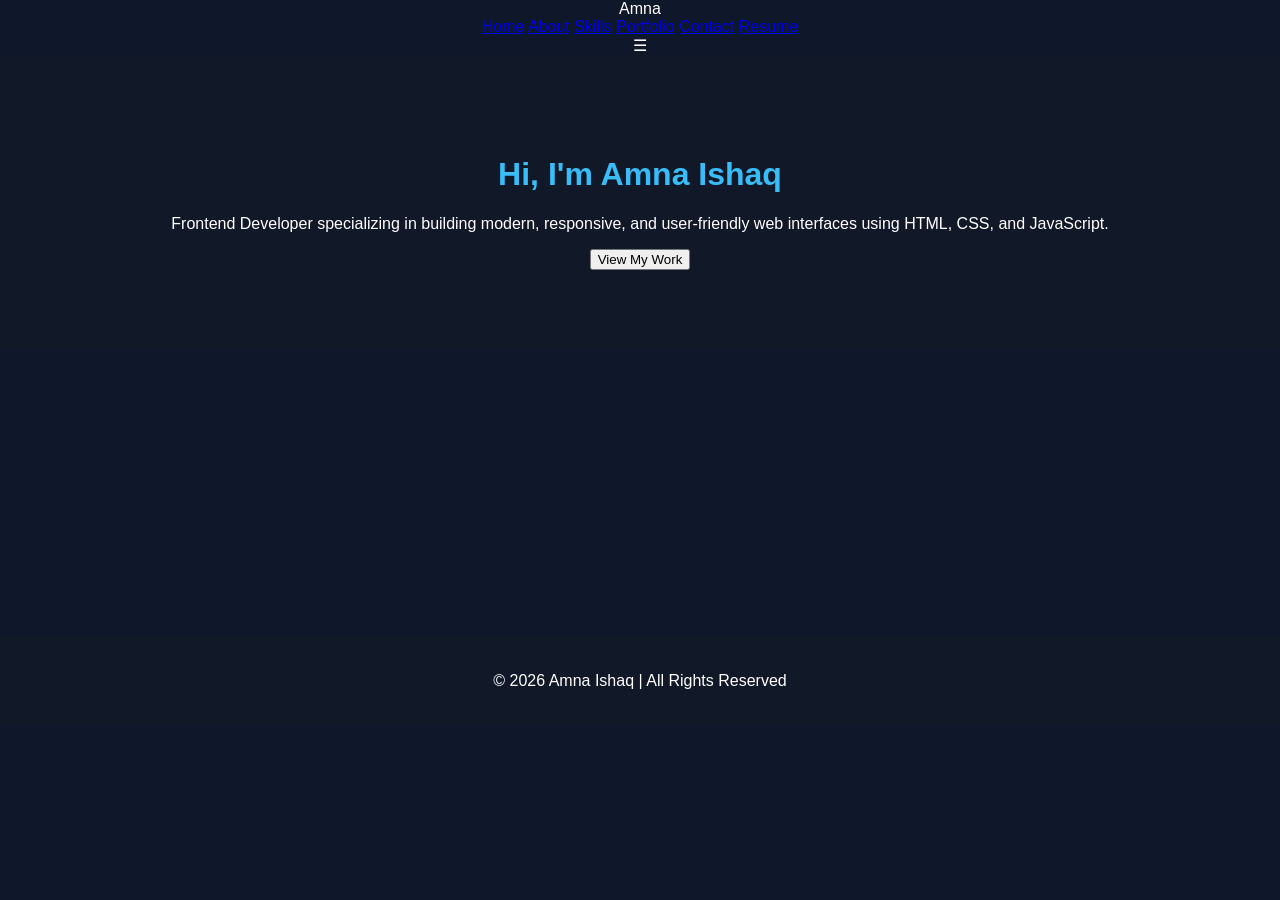
<file: index.html>
<!DOCTYPE html>
<html lang="en">
<head>
  <meta charset="UTF-8">
  <meta name="viewport" content="width=device-width, initial-scale=1.0">

  <title>Amna Ishaq | Frontend Developer</title>

  <link rel="stylesheet" href="style.css">

  <link href="https://fonts.googleapis.com/css2?family=Poppins:wght@300;400;600;700&display=swap" rel="stylesheet">
</head>

<body>

<!-- NAVBAR -->
<nav class="navbar">
  <div class="logo">Amna</div>

  <div class="menu" id="menu">
    <a href="index.html" class="active">Home</a>
    <a href="about.html">About</a>
    <a href="skills.html">Skills</a>
    <a href="portfolio.html">Portfolio</a>
    <a href="contact.html">Contact</a>
    <a href="./cv.pdf" target="_blank" class="btn">Resume</a>
  </div>

  <div class="hamburger" onclick="toggleMenu()">☰</div>
</nav>

<!-- HERO SECTION -->
<header class="hero">

  <h1>Hi, I'm <span>Amna Ishaq</span></h1>

  <p>
    Frontend Developer specializing in building modern, responsive,
    and user-friendly web interfaces using HTML, CSS, and JavaScript.
  </p>

  <button onclick="location.href='portfolio.html'">
    View My Work
  </button>

</header>

<!-- INTRO SECTION -->
<section class="card">

  <h2>Professional Overview</h2>

  <p>
    I am a passionate Frontend Developer focused on creating clean, responsive,
    and visually appealing websites. I enjoy turning ideas into interactive
    digital experiences using modern web technologies.
    <br><br>

    I continuously improve my skills in HTML, CSS, JavaScript, and UI/UX design
    to deliver efficient and user-friendly solutions.
  </p>

</section>

<!-- FOOTER -->
<footer>
  <p>© 2026 Amna Ishaq | All Rights Reserved</p>
</footer>

<script src="script.js"></script>

</body>
</html>
</file>
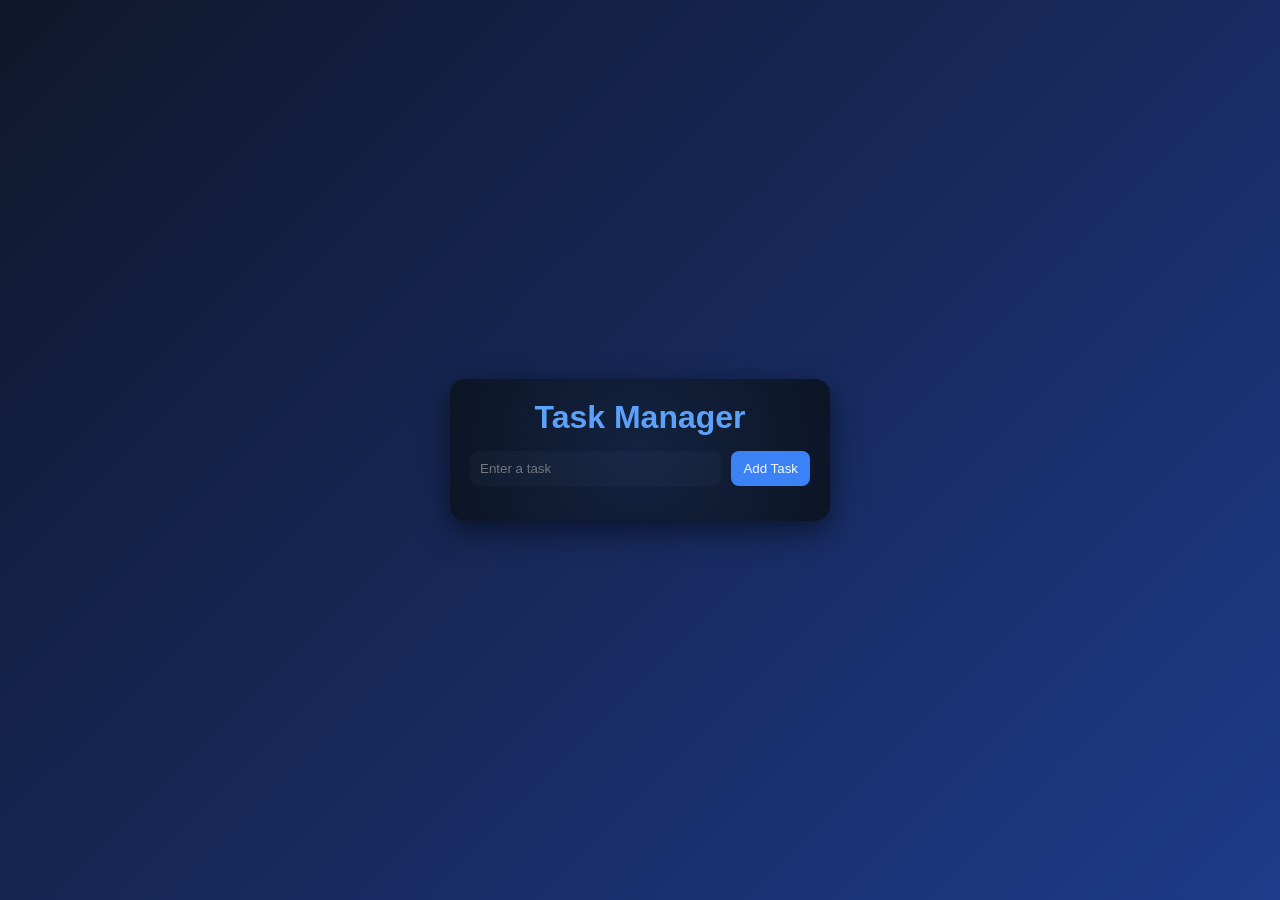
<file: todo-app/index.html>
<!DOCTYPE html>
<html lang="en">
<head>
  <meta charset="UTF-8">
  <meta name="viewport" content="width=device-width, initial-scale=1.0">

  <title>Task Manager</title>

  <link rel="stylesheet" href="style.css">
</head>
<body>

  <div class="container">

    <h1>Task Manager</h1>

    <div class="task-input">
      <input
        type="text"
        id="taskInput"
        placeholder="Enter a task"
      >

      <button id="addBtn">
        Add Task
      </button>
    </div>

    <ul id="taskList"></ul>

  </div>

  <script src="script.js"></script>

</body>
</html>
</file>
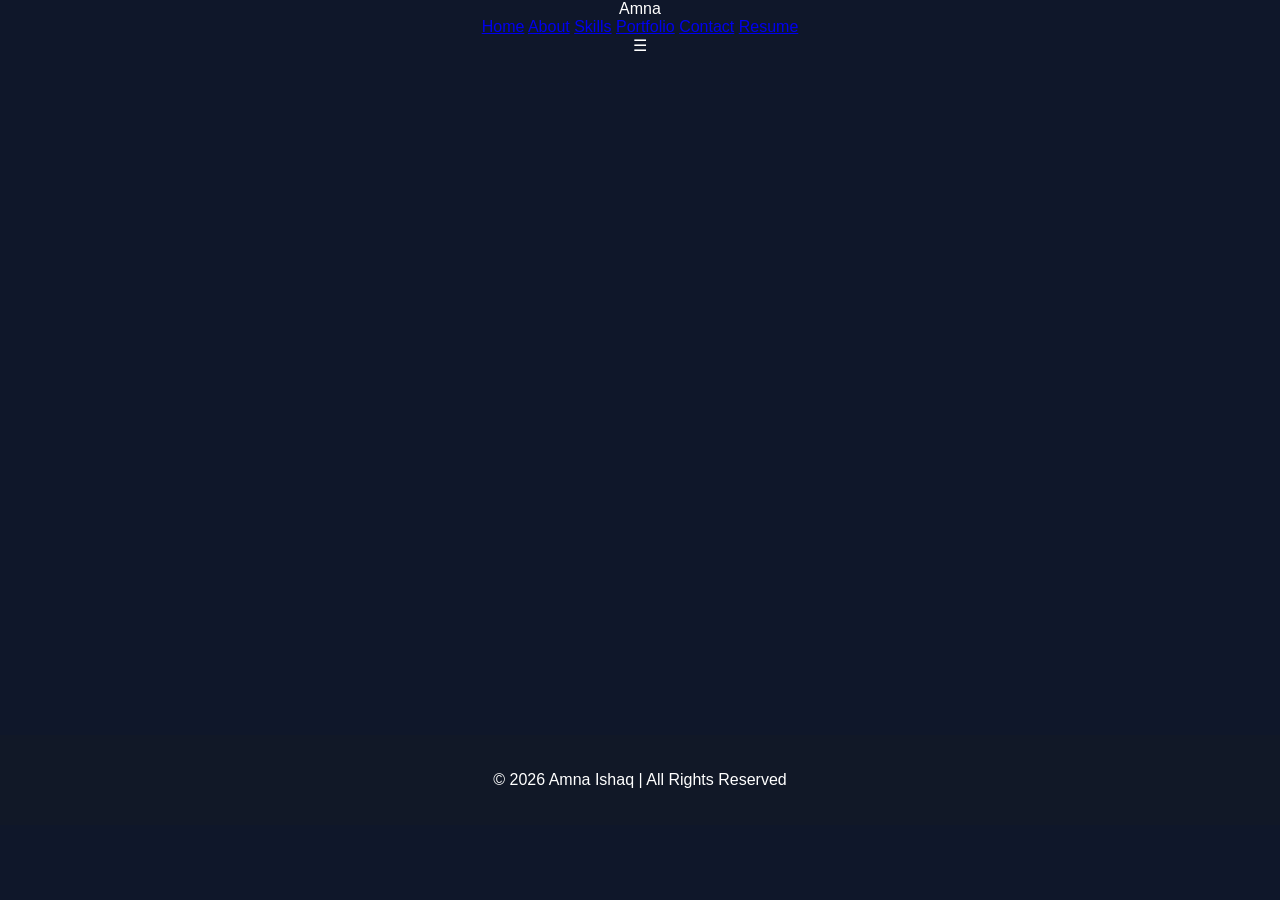
<file: about.html>
<!DOCTYPE html>
<html lang="en">
<head>
  <meta charset="UTF-8">
  <meta name="viewport" content="width=device-width, initial-scale=1.0">

  <title>About | Amna Ishaq</title>

  <link rel="stylesheet" href="style.css">

  <link href="https://fonts.googleapis.com/css2?family=Poppins:wght@300;400;600;700&display=swap" rel="stylesheet">
</head>

<body>

<!-- NAVBAR -->
<nav class="navbar">
  <div class="logo">Amna</div>

  <div class="menu" id="menu">
    <a href="index.html">Home</a>
    <a href="about.html" class="active">About</a>
    <a href="skills.html">Skills</a>
    <a href="portfolio.html">Portfolio</a>
    <a href="contact.html">Contact</a>
    <a href="./cv.pdf" target="_blank" class="btn">Resume</a>
  </div>

  <div class="hamburger" onclick="toggleMenu()">☰</div>
</nav>

<!-- ABOUT SECTION -->
<section class="card">

  <h2>About Me</h2>

  <p>
    I am a dedicated Frontend Developer with a strong passion for designing and developing
    modern, responsive, and user-friendly web applications.
  </p>

  <br>

  <p>
    My journey in web development started with curiosity, and now I enjoy transforming
    ideas into real, interactive digital experiences using HTML, CSS, and JavaScript.
  </p>

  <br>

  <p>
    I focus on writing clean code, improving UI/UX design, and continuously learning
    new technologies to enhance my development skills.
  </p>

</section>

<!-- EXPERIENCE / HIGHLIGHTS -->
<section class="card">

  <h2>What I Do</h2>

  <ul style="line-height:2;">
    <li>✔ Responsive Website Development</li>
    <li>✔ Landing Pages Design</li>
    <li>✔ UI/UX Friendly Interfaces</li>
    <li>✔ JavaScript Interactivity</li>
  </ul>

</section>

<!-- FOOTER -->
<footer>
  <p>© 2026 Amna Ishaq | All Rights Reserved</p>
</footer>

<script src="script.js"></script>

</body>
</html>
</file>
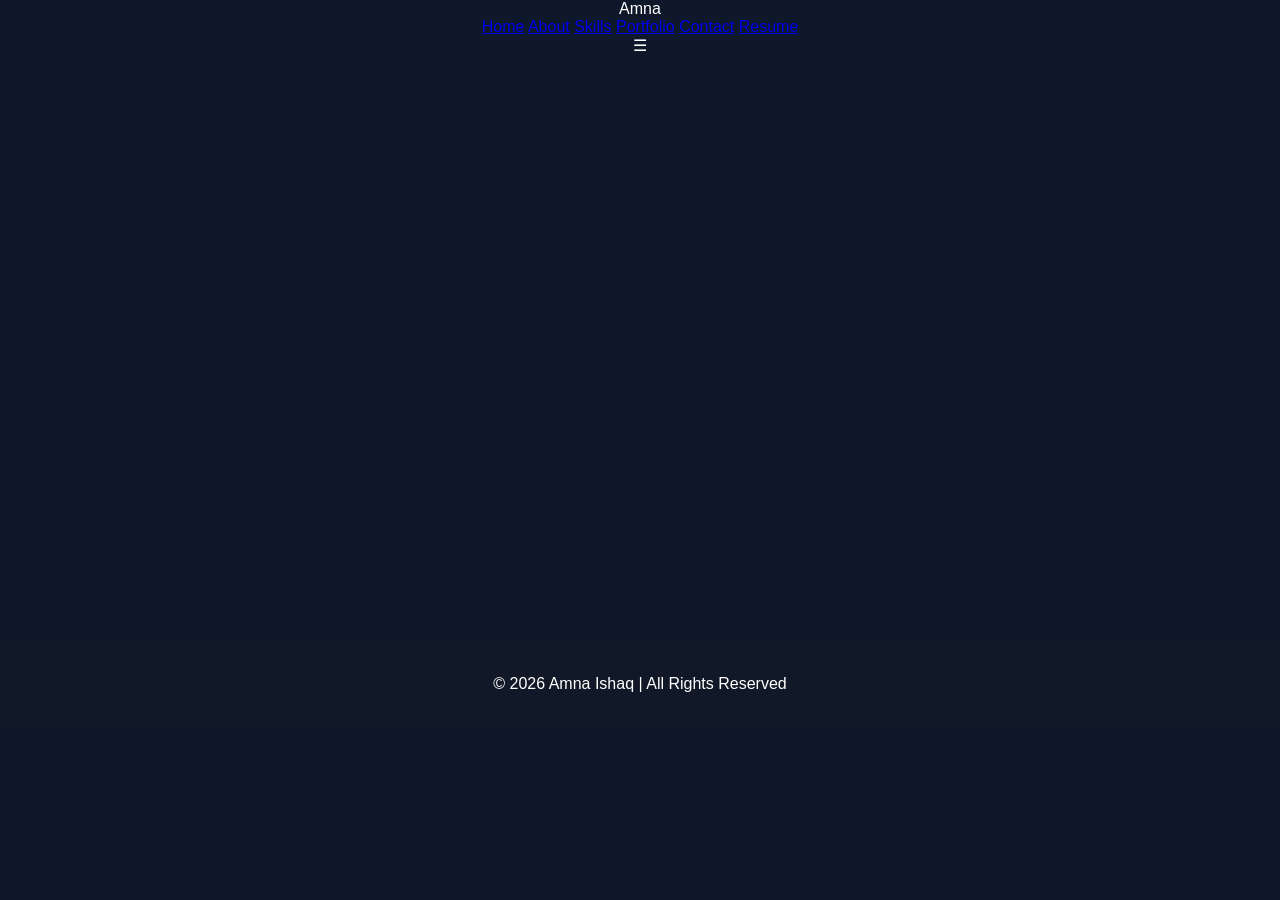
<file: portfolio.html>
<!DOCTYPE html>
<html lang="en">
<head>
  <meta charset="UTF-8">
  <meta name="viewport" content="width=device-width, initial-scale=1.0">

  <title>Portfolio | Amna Ishaq</title>

  <link rel="stylesheet" href="style.css">

  <link href="https://fonts.googleapis.com/css2?family=Poppins:wght@300;400;600;700&display=swap" rel="stylesheet">
</head>

<body>

<!-- NAVBAR -->
<nav class="navbar">
  <div class="logo">Amna</div>

  <div class="menu" id="menu">
    <a href="index.html">Home</a>
    <a href="about.html">About</a>
    <a href="skills.html">Skills</a>
    <a href="portfolio.html" class="active">Portfolio</a>
    <a href="contact.html">Contact</a>
    <a href="./cv.pdf" target="_blank" class="btn">Resume</a>
  </div>

  <div class="hamburger" onclick="toggleMenu()">☰</div>
</nav>

<!-- PORTFOLIO SECTION -->
<section class="card">

  <h2>My Projects</h2>

  <p>Here are some of my recent frontend development projects:</p>

  <br>

  <div class="project-grid">

    <!-- Project 1 -->
    <div class="project-card">
      <h3>Portfolio Website</h3>
      <p>Modern responsive portfolio with animations and multi-page layout.</p>
      <a href="#" target="_blank">View Project</a>
    </div>

    <!-- Project 2 -->
    <div class="project-card">
      <h3>To-Do App</h3>
      <p>JavaScript-based task manager with add/delete functionality.</p>
      <a href="#" target="_blank">View Project</a>
    </div>

    <!-- Project 3 -->
    <div class="project-card">
      <h3>Landing Page</h3>
      <p>Responsive landing page built with HTML, CSS and Flexbox.</p>
      <a href="landing-page/index.html" target="_blank">View Project</a>
    </div>

  </div>

</section>

<!-- FOOTER -->
<footer>
  <p>© 2026 Amna Ishaq | All Rights Reserved</p>
</footer>

<script src="script.js"></script>

</body>
</html>
</file>
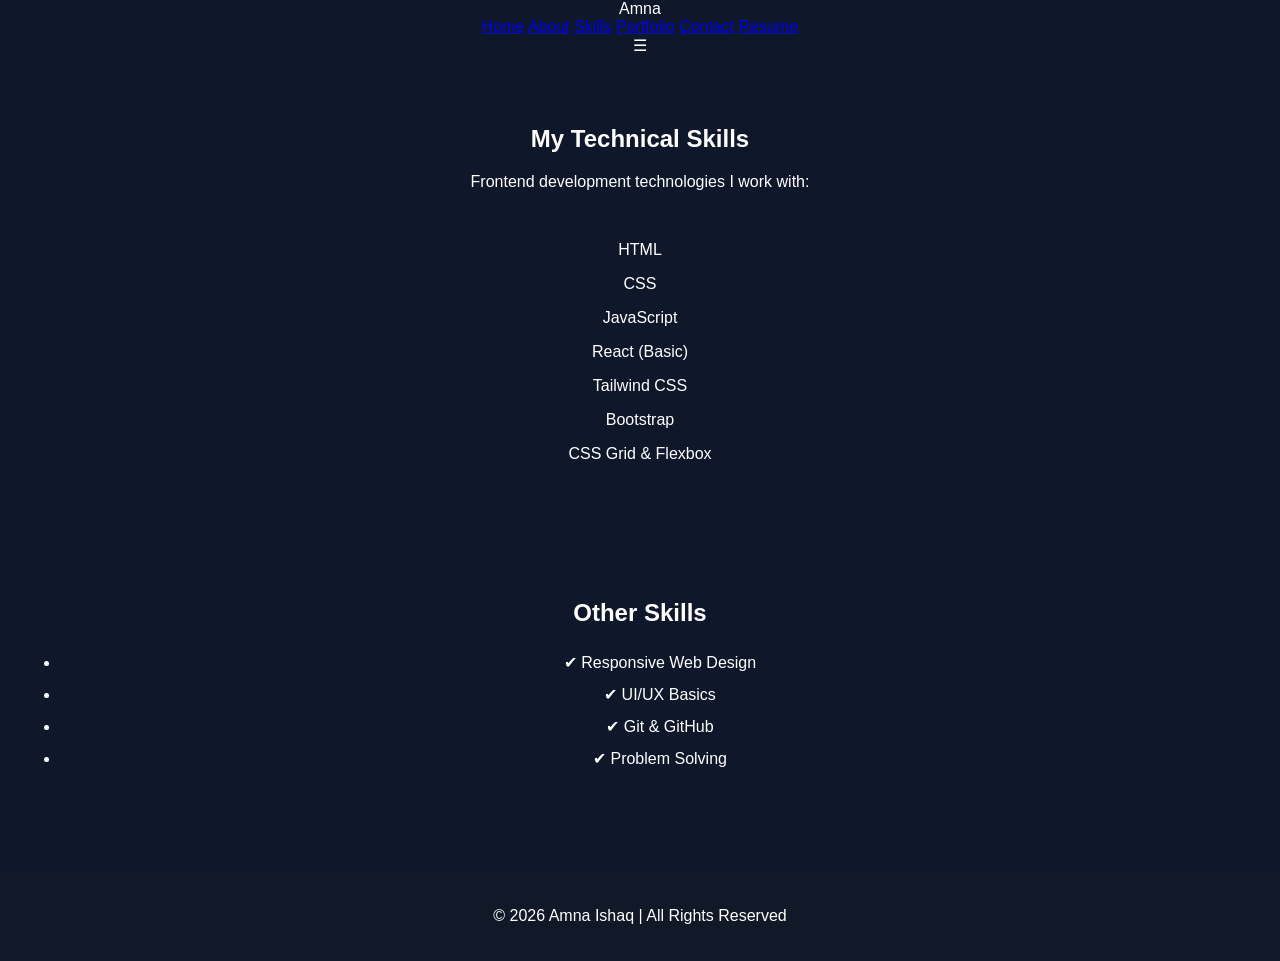
<file: skills.html>
<!DOCTYPE html>
<html lang="en">
<head>
  <meta charset="UTF-8">
  <meta name="viewport" content="width=device-width, initial-scale=1.0">

  <title>Skills | Amna Ishaq</title>

  <link rel="stylesheet" href="style.css">

  <link href="https://fonts.googleapis.com/css2?family=Poppins:wght@300;400;600;700&display=swap" rel="stylesheet">
</head>

<body>

<!-- NAVBAR -->
<nav class="navbar">
  <div class="logo">Amna</div>

  <div class="menu" id="menu">
    <a href="index.html">Home</a>
    <a href="about.html">About</a>
    <a href="skills.html" class="active">Skills</a>
    <a href="portfolio.html">Portfolio</a>
    <a href="contact.html">Contact</a>
    <a href="./cv.pdf" target="_blank" class="btn">Resume</a>
  </div>

  <div class="hamburger" onclick="toggleMenu()">☰</div>
</nav>

<!-- SKILLS -->
<section class="card">

  <h2>My Technical Skills</h2>

  <p>Frontend development technologies I work with:</p>

  <br>

  <p>HTML</p>
  <div class="bar"><div class="progress" style="width:95%"></div></div>

  <p>CSS</p>
  <div class="bar"><div class="progress" style="width:90%"></div></div>

  <p>JavaScript</p>
  <div class="bar"><div class="progress" style="width:75%"></div></div>

  <p>React (Basic)</p>
  <div class="bar"><div class="progress" style="width:60%"></div></div>

  <p>Tailwind CSS</p>
  <div class="bar"><div class="progress" style="width:80%"></div></div>

  <p>Bootstrap</p>
  <div class="bar"><div class="progress" style="width:85%"></div></div>

  <p>CSS Grid & Flexbox</p>
  <div class="bar"><div class="progress" style="width:90%"></div></div>

</section>

<!-- EXTRA SKILLS -->
<section class="card">

  <h2>Other Skills</h2>

  <ul style="line-height:2;">
    <li>✔ Responsive Web Design</li>
    <li>✔ UI/UX Basics</li>
    <li>✔ Git & GitHub</li>
    <li>✔ Problem Solving</li>
  </ul>

</section>

<!-- FOOTER -->
<footer>
  <p>© 2026 Amna Ishaq | All Rights Reserved</p>
</footer>

<script src="script.js"></script>

</body>
</html>
</file>
<file: style.css>
body{
  font-family: Arial;
  margin: 0;
  background: #0f172a;
  color: white;
  text-align: center;
}

header{
  padding: 80px 20px;
  background: #111827;
}

h1{
  color: #38bdf8;
}

section{
  padding: 50px 20px;
}

.skills span{
  display: inline-block;
  background: #1e293b;
  padding: 10px 15px;
  margin: 5px;
  border-radius: 8px;
}

footer{
  padding: 20px;
  background: #111827;
  margin-top: 30px;
}
</file>
<file: todo-app/style.css>
* {
  margin: 0;
  padding: 0;
  box-sizing: border-box;
  font-family: Arial, sans-serif;
}

body {
  height: 100vh;
  display: flex;
  justify-content: center;
  align-items: center;
  background: linear-gradient(135deg, #0f172a, #1e3a8a);
  transition: 0.4s ease;
}

/* DARK MODE */
body.dark {
  background: linear-gradient(135deg, #020617, #0b1b3a);
}

.container {
  width: 380px;
  background: #0b1220;
  padding: 20px;
  border-radius: 15px;
  box-shadow: 0 10px 30px rgba(0,0,0,0.5);
  color: white;

  /* smooth animation */
  transition: all 0.3s ease;
  animation: fadeIn 0.6s ease;
  position: relative;
  overflow: hidden;
}

/* ✨ HOVER EFFECT */
.container:hover {
  transform: translateY(-10px) scale(1.02);
  box-shadow: 0 20px 50px rgba(59, 130, 246, 0.4);
}

/* ✨ glowing border effect */
.container::before {
  content: "";
  pointer-events: none;
  position: absolute;
  top: -50%;
  left: -50%;
  width: 200%;
  height: 200%;
  background: radial-gradient(
    circle,
    rgba(59,130,246,0.15),
    transparent 60%
  );
  transform: rotate(0deg);
  transition: 0.5s;
}

.container:hover::before {
  transform: rotate(180deg);
}

/* TITLE */
h1 {
  text-align: center;
  margin-bottom: 15px;
  color: #60a5fa;
}

/* INPUT */
.task-input {
  display: flex;
  gap: 10px;
}

input {
  flex: 1;
  padding: 10px;
  border-radius: 8px;
  border: none;
  outline: none;
  background: #111827;
  color: white;
}

input:focus {
  box-shadow: 0 0 10px #3b82f6;
}

/* BUTTON */
button {
  padding: 10px 12px;
  border: none;
  border-radius: 8px;
  background: #3b82f6;
  color: white;
  cursor: pointer;
  transition: 0.3s;
}

button:hover {
  transform: scale(1.05);
  background: #2563eb;
}

/* DARK BUTTON */
#darkBtn {
  width: 100%;
  margin: 10px 0;
  background: #1f2937;
}

#darkBtn:hover {
  background: #111827;
}

/* LIST */
ul {
  list-style: none;
  margin-top: 15px;
}

/* TASK CARD */
li {
  background: #111827;
  padding: 12px;
  margin-bottom: 10px;
  border-radius: 10px;

  display: flex;
  justify-content: space-between;
  align-items: center;

  cursor: grab;
  transition: all 0.3s ease;

  animation: slideIn 0.3s ease;
  position: relative;
}

/* HOVER EFFECT */
li {
  background: #111827;
  padding: 12px;
  margin-bottom: 10px;
  border-radius: 10px;

  display: flex;
  justify-content: space-between;
  align-items: center;

  cursor: grab;

  /* IMPORTANT for smooth hover */
  transition: transform 0.2s ease, box-shadow 0.2s ease, background 0.2s ease;
}

li:hover {
  transform: translateY(-5px) scale(1.03);
  background: #1f2937;
  box-shadow: 0 10px 25px rgba(59, 130, 246, 0.4);
}

/* LEFT BLUE BAR */
li::before {
  content: "";
  position: absolute;
  left: 0;
  top: 0;
  height: 100%;
  width: 4px;
  background: #3b82f6;
  border-radius: 10px 0 0 10px;
  transform: scaleY(0);
  transition: 0.3s;
}

li:hover::before {
  transform: scaleY(1);
}

/* DELETE */
.deleteBtn {
  background: #ef4444;
  padding: 5px 10px;
  border-radius: 6px;
}

.deleteBtn:hover {
  background: #dc2626;
}

/* COMPLETED */
.completed {
  text-decoration: line-through;
  color: #94a3b8;
}

/* DRAG */
.dragging {
  opacity: 0.5;
}

/* ANIMATIONS */
@keyframes fadeIn {
  from { transform: scale(0.9); opacity: 0; }
  to { transform: scale(1); opacity: 1; }
}

@keyframes slideIn {
  from { opacity: 0; transform: translateY(15px); }
  to { opacity: 1; transform: translateY(0); }
}

@keyframes fadeOut {
  from { opacity: 1; transform: scale(1); }
  to { opacity: 0; transform: scale(0.9); }
}
</file>
